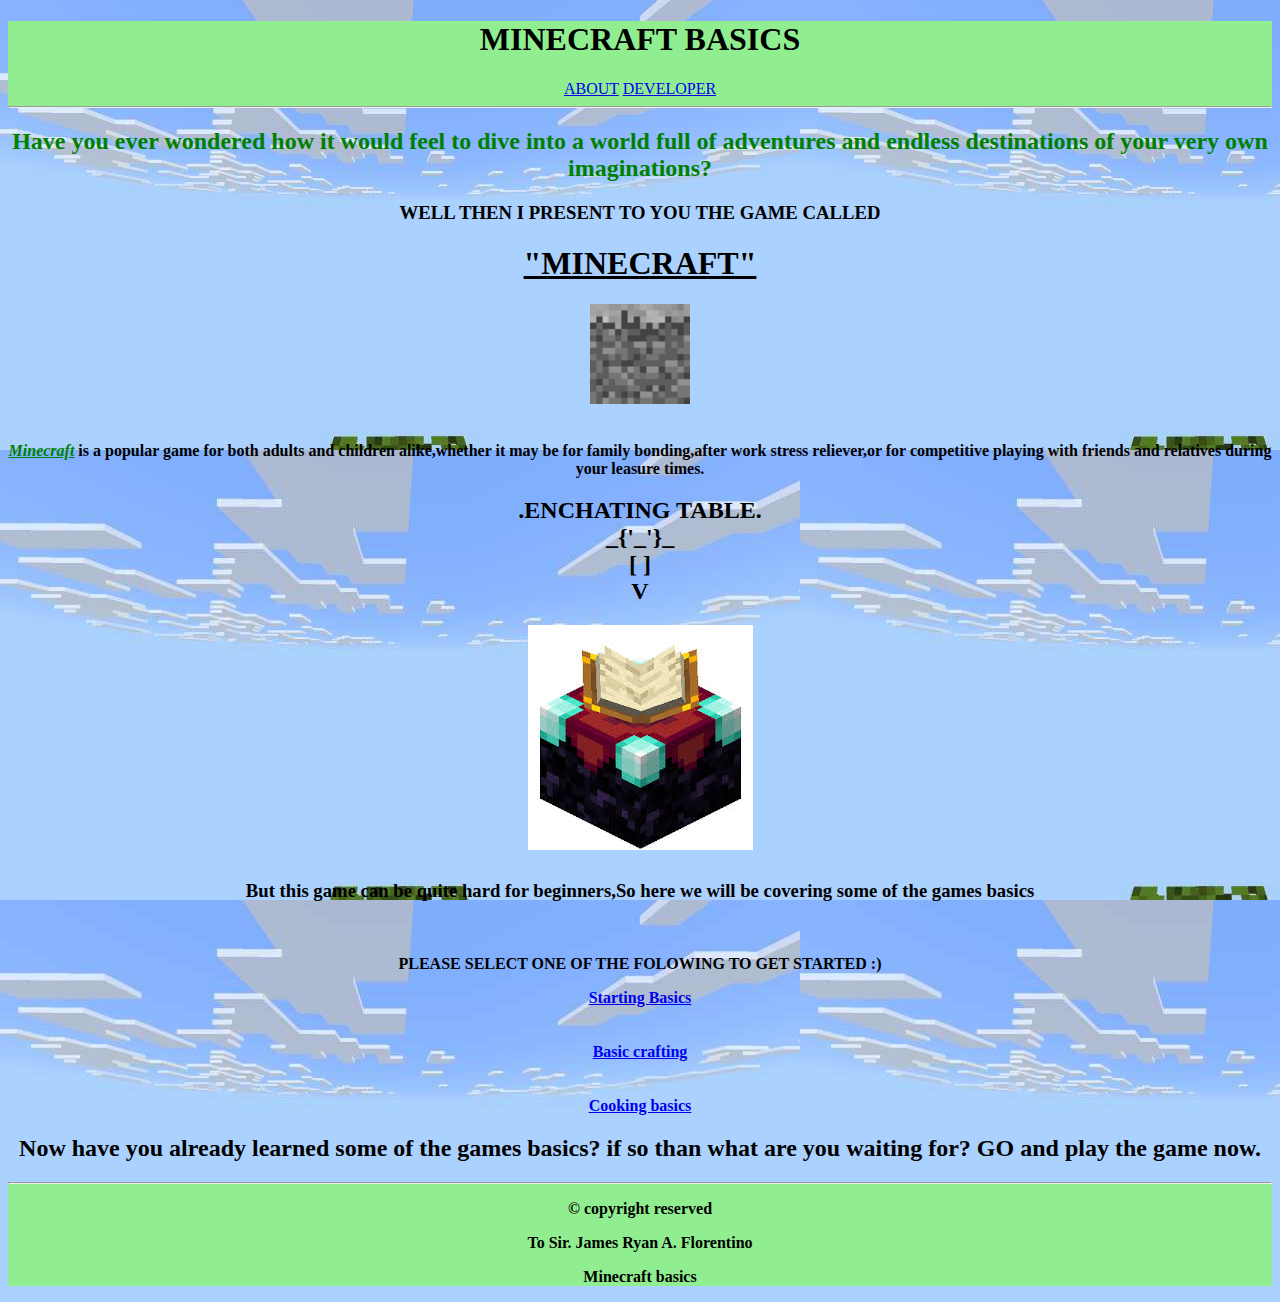
<file: index.html>
<!DOCTYPE HTML>
	 <html> 
		<head>
			<HEADER STYLE="BACKGROUND-COLOR:LIGHTgreen;">
			<title>About Minecraft</title>
			<link rel="stylesheet" href="styles1.css">
			
		
			
		</head>
		
		<body style="background-image: url(sky2.jpg);">
			<h1><center><b> MINECRAFT BASICS</b></center></h1>
			
			 <center>
					<a href="About.html">ABOUT</A>
					<a href="made_by.html">DEVELOPER</A>
			</center>
			
				<hr />
				</header>
				
				
				<CENTER><h2 style=color:green>Have you ever wondered how it would feel to dive into a world full of adventures and endless destinations of your very own imaginations?</U></I></B></h2></CENTER>
				
				
				<center><h3>WELL THEN I PRESENT TO YOU THE GAME CALLED</H3></CENTER>
			
			
			
			
			
				<p><center><h1><u>"MINECRAFT"</u></h1></p></center>
				<center>
				
				<center> 
				
					<img src="sky.png" height=100 width=100>
				
					</center>
				
			
			
				<br />
				
				
				<P><CENTER><b><u style=color:green><I> Minecraft</I><b/></u> is a popular game for both adults and children alike,whether it may be for family bonding,after work stress reliever,or for competitive playing with friends and relatives during your leasure times.  </center></p>
				
				
					<H2>.ENCHATING TABLE. <BR />
					   <B> _{'_'}_</B><BR />
							  [ ]<BR />
						    V<H2>
				<img src="enchant.jpeg">
				
				
			
			<P><h3><B>But this game can be quite hard for beginners,So here we will be covering some of the games basics</B></h3></P>
			
			
				<BR />
			
			<P>PLEASE SELECT <B>ONE OF THE FOLOWING</B> TO GET STARTED :)</P>
		

		
		
			<a href="Starting_basics.html">Starting Basics</A>
				<br />
				<br />
				<br />
			<a href="Basic_crafting.html">Basic crafting</A>
				<br />
				<br />
				<br />
			<a href="Cooking_basics.html">Cooking basics</A>
			
			
			<H2>Now have you already learned some of the games basics? if so than what are you waiting for? GO and play the game now. </H2>
		
		
		<center>
		<footer style="background-color:lightgreen;">
			<hr />
				
					<p>&copy copyright reserved</p>
				    <p> To Sir. James Ryan A. Florentino</p>
					<p>Minecraft basics</p>
			</footer>	
		

		</body>
	 
	 
	 
	 
	 
	 
	 
	 
	 
	 
	 </html>
</file>
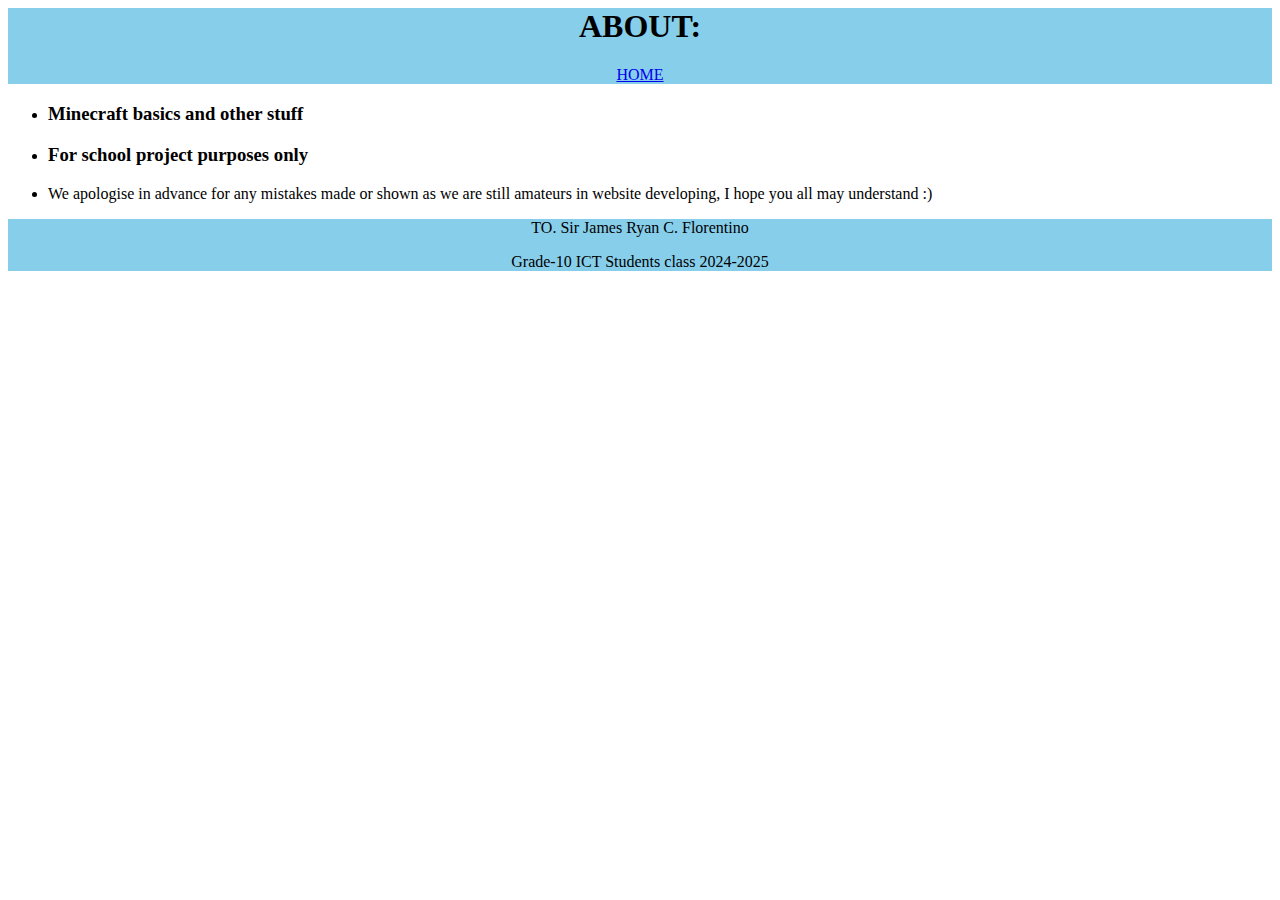
<file: About.html>
<html>
	<body>
	<header style="background-color:skyblue;">
	
		<h1><center>ABOUT:</h1></center>
					
		<div align="center">		
			<a href="index.html">HOME</A>
		</div>	
		
	</header>
		<ul>
	
			<li><h3>Minecraft basics and other stuff </h3>
		
		
		
		
			<li><h3>For school project purposes only</h3>
	
		
		
		
			<li><P> We apologise in advance for any mistakes made or shown as we are still amateurs in website developing, I hope you all may understand :) </P>
		
		</ul>
		
		<footer style="background-color:SKYBLUE;">
		<CENTER>
			<p>TO. Sir James Ryan C. Florentino</p>
			<p>Grade-10 ICT Students class 2024-2025 </p>
		</CENTER>	
	</body>



</html>
</file>
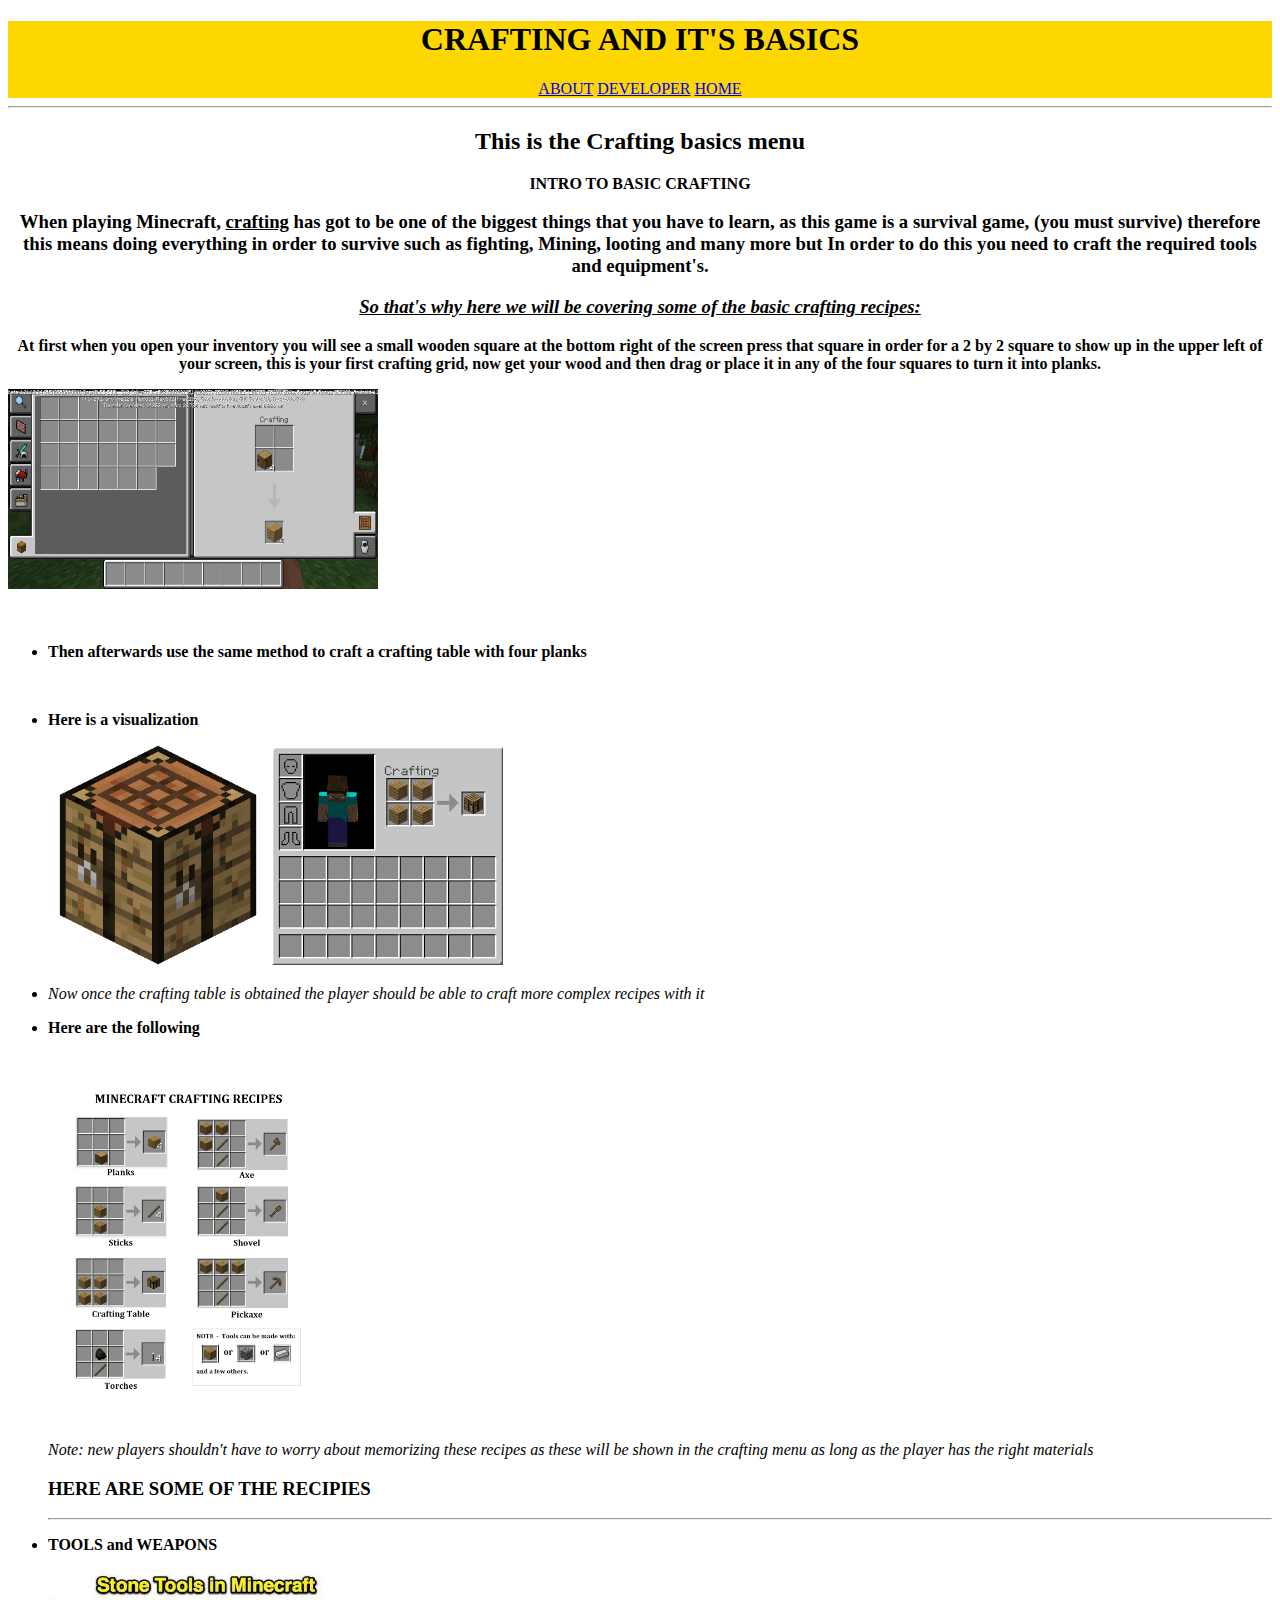
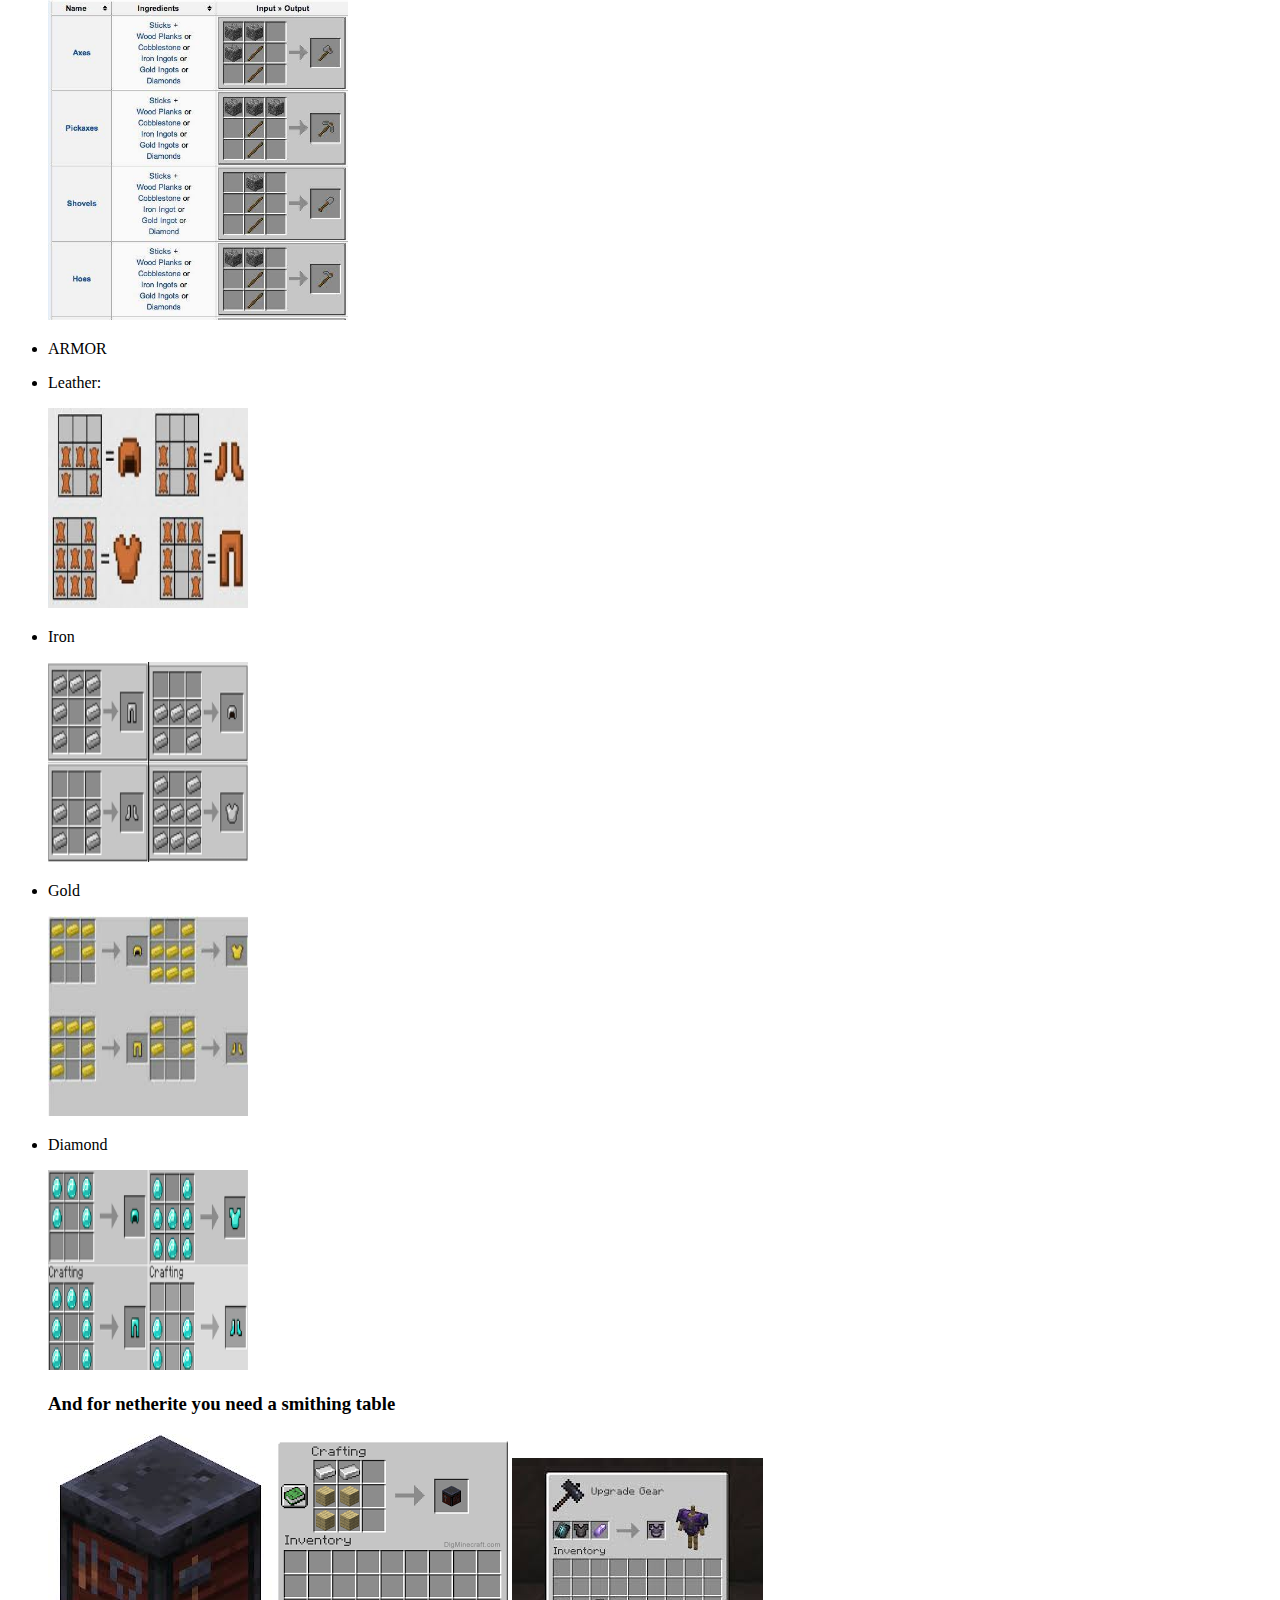
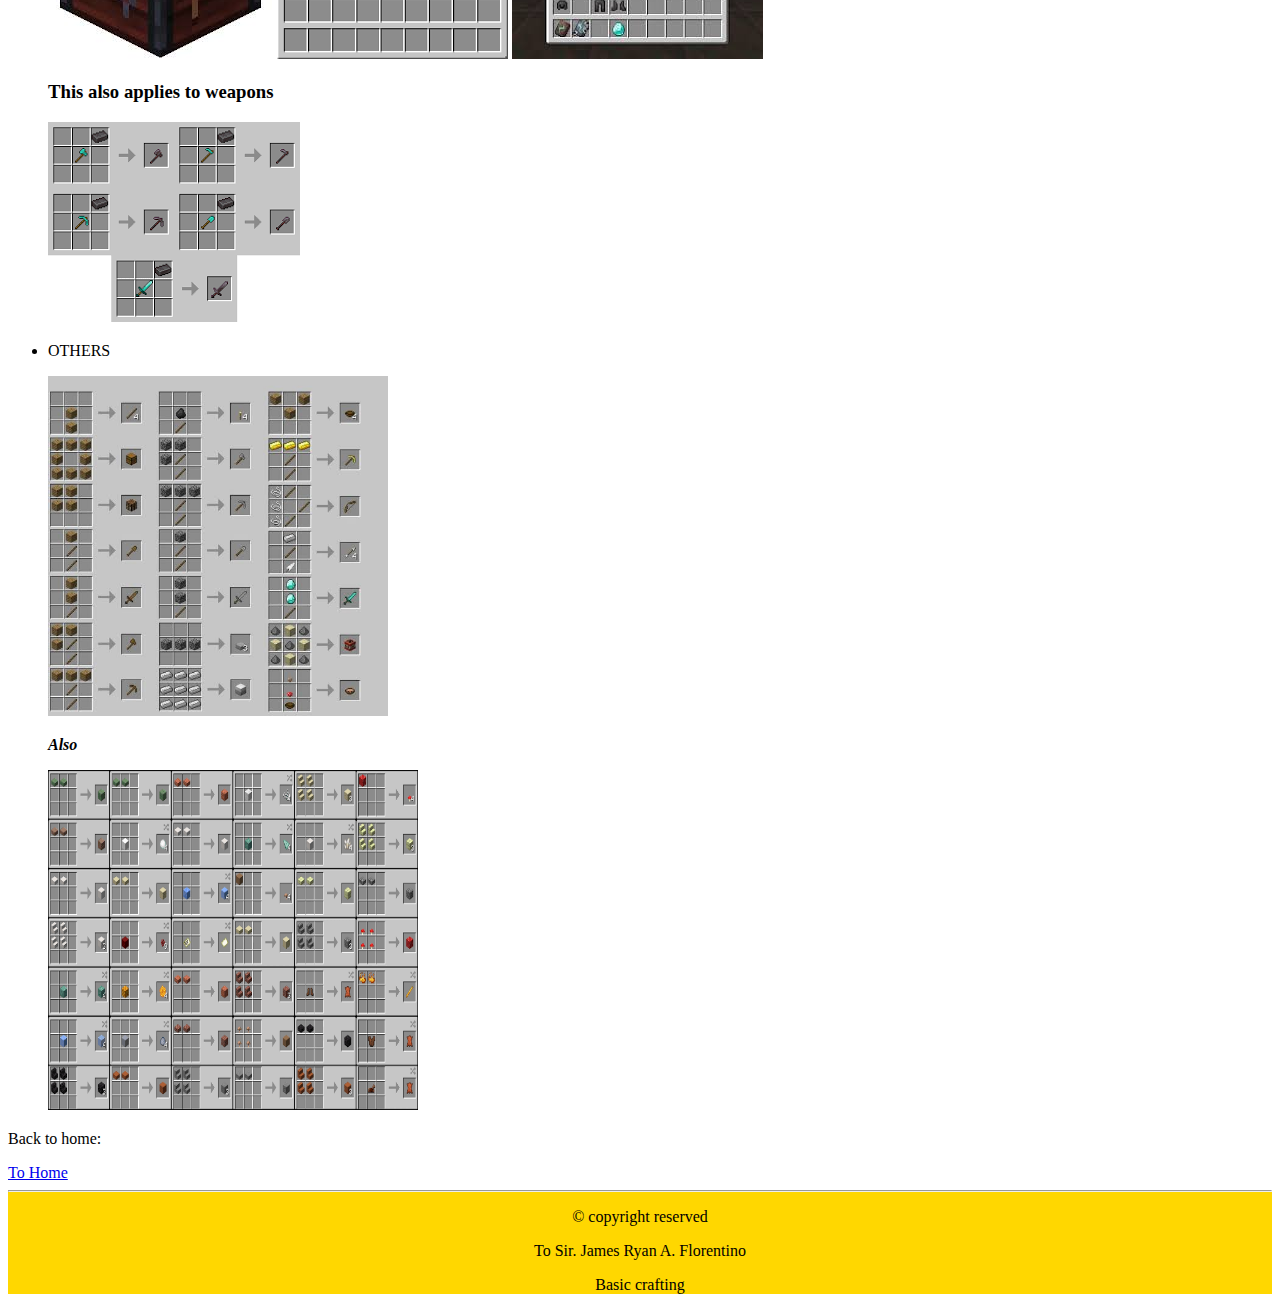
<file: Basic_crafting.html>
<!DOCTYPE HTML>
	 <html> 
		<head>

				<title>Basic Crafting</title>
				<LINK REL="STYLESHEET" HREF="styles3.css">
		</head>
		
		<BODY>
		
			<Header style="background-color:gold;">
				
					<h1><center><b>CRAFTING AND IT'S BASICS</b></center></h1>
				
					<div ALIGN="center">
				
					
						<a href="About.html">ABOUT</A>
						<a href="made_by.html  ">DEVELOPER</A>
						<a href="index.html">HOME</A>
				
				
					</div>
				
			</header>	
			
			
			
			
				<hr />
			<CENTER><P><h2>This is the Crafting basics menu</h2></p></CENTER>

			<p><b><center>INTRO TO BASIC CRAFTING</b></p> 
			
			<p><h3>When playing  <b>Minecraft</b>, <u>crafting</u> has got to be one of the biggest  things that you have to learn, as this game is a survival game, (you must survive) therefore this means doing everything  in order to survive such as fighting, Mining, looting and many more but In order to do this you need to craft the required tools and equipment's.</h3></p>

			<h3><i><b><u>So that's why here we will be covering some of the basic crafting recipes:</u></b></i></h3>
			
			<p><b>At first when you open your inventory you will see a small wooden square at the bottom right of the screen press that square in order for a 2 by 2 square to show up in the upper left of your screen, this is your first crafting grid, now get your wood and then drag or place it in any of the four squares to turn it into planks.</b></center></P>
			
			<img src="CRAFT2.jpg" height="200px" width="370px">
			
			<ul>
	
					<br />
				<li><p><b>Then afterwards use the same method to craft a crafting table with four planks</b></P>
					<br />
					<li><p><b>Here is a visualization</b></P>
					<img src="Crafting_table_2.png" height=220 width=220>
					<img src="crafting_table.png">
				
				<li><p><i>Now once the crafting table is obtained  the player should be able to craft more complex recipes with it</i></p> 
				
				<li><p><b>Here are the following</b></p>
						<br />
					<img src="Basic_crafts.png" height=350>
				
					<p><i>Note: new players shouldn't have to worry about memorizing these recipes as these will be shown in the crafting menu as long as the player has the right materials</I></P>
				
				<p><b><H3>HERE ARE SOME OF THE RECIPIES</h3></B></P>
				<hr />
				
				<LI><P><B>TOOLS and WEAPONS</B></P>
					<img src="crafts.jpeg" height=350 width=300>
				
				
				<li><p>ARMOR</p>
				
				<li><p>Leather:</p>
					<img src="leather.jpeg" height=200 width=200>
					<br />
				<li><p>Iron</p>
					<img src="iron.png" height=200 width=200>
					<br />
				<li><p>Gold</p>
					<img src="gold.jpeg" height=200 width=200>
					<br />
				<li><p>Diamond</p>	
					<img src="diamond.png" height=200 width=200>
					
					
				<p><h3>And for netherite you need a smithing table</h3><P>
				
					<img src="smithing.jpeg">
					<img src="smithing2.png">
					<img src="netheritearmor.jpeg">
					<br />
				<p><h3>This also applies to weapons</h3><P>
				
				<img src="netherite tools.png">
				
				
				
				
				
				
				<li><p>OTHERS</p>
					<IMG src="others1.jpeg" height=340 width=340>
					<br />
				<p><i><b>Also</b></i></p>
					<IMG src="others2.png" height=340 width=370>
			</ul>
			
			
			
			
		<p>Back to home:</p>
		

		<a href="index.html">To Home</A>	
			<footer style="background-color:gold;">
			<hr />
				<center>
					<p>&copy copyright reserved</p>
				    <p> To Sir. James Ryan A. Florentino</p>
					<p>Basic crafting</p>
				
			</footer>	
				</center>
	




			
		</body>
		
		
		
		</html>
</file>
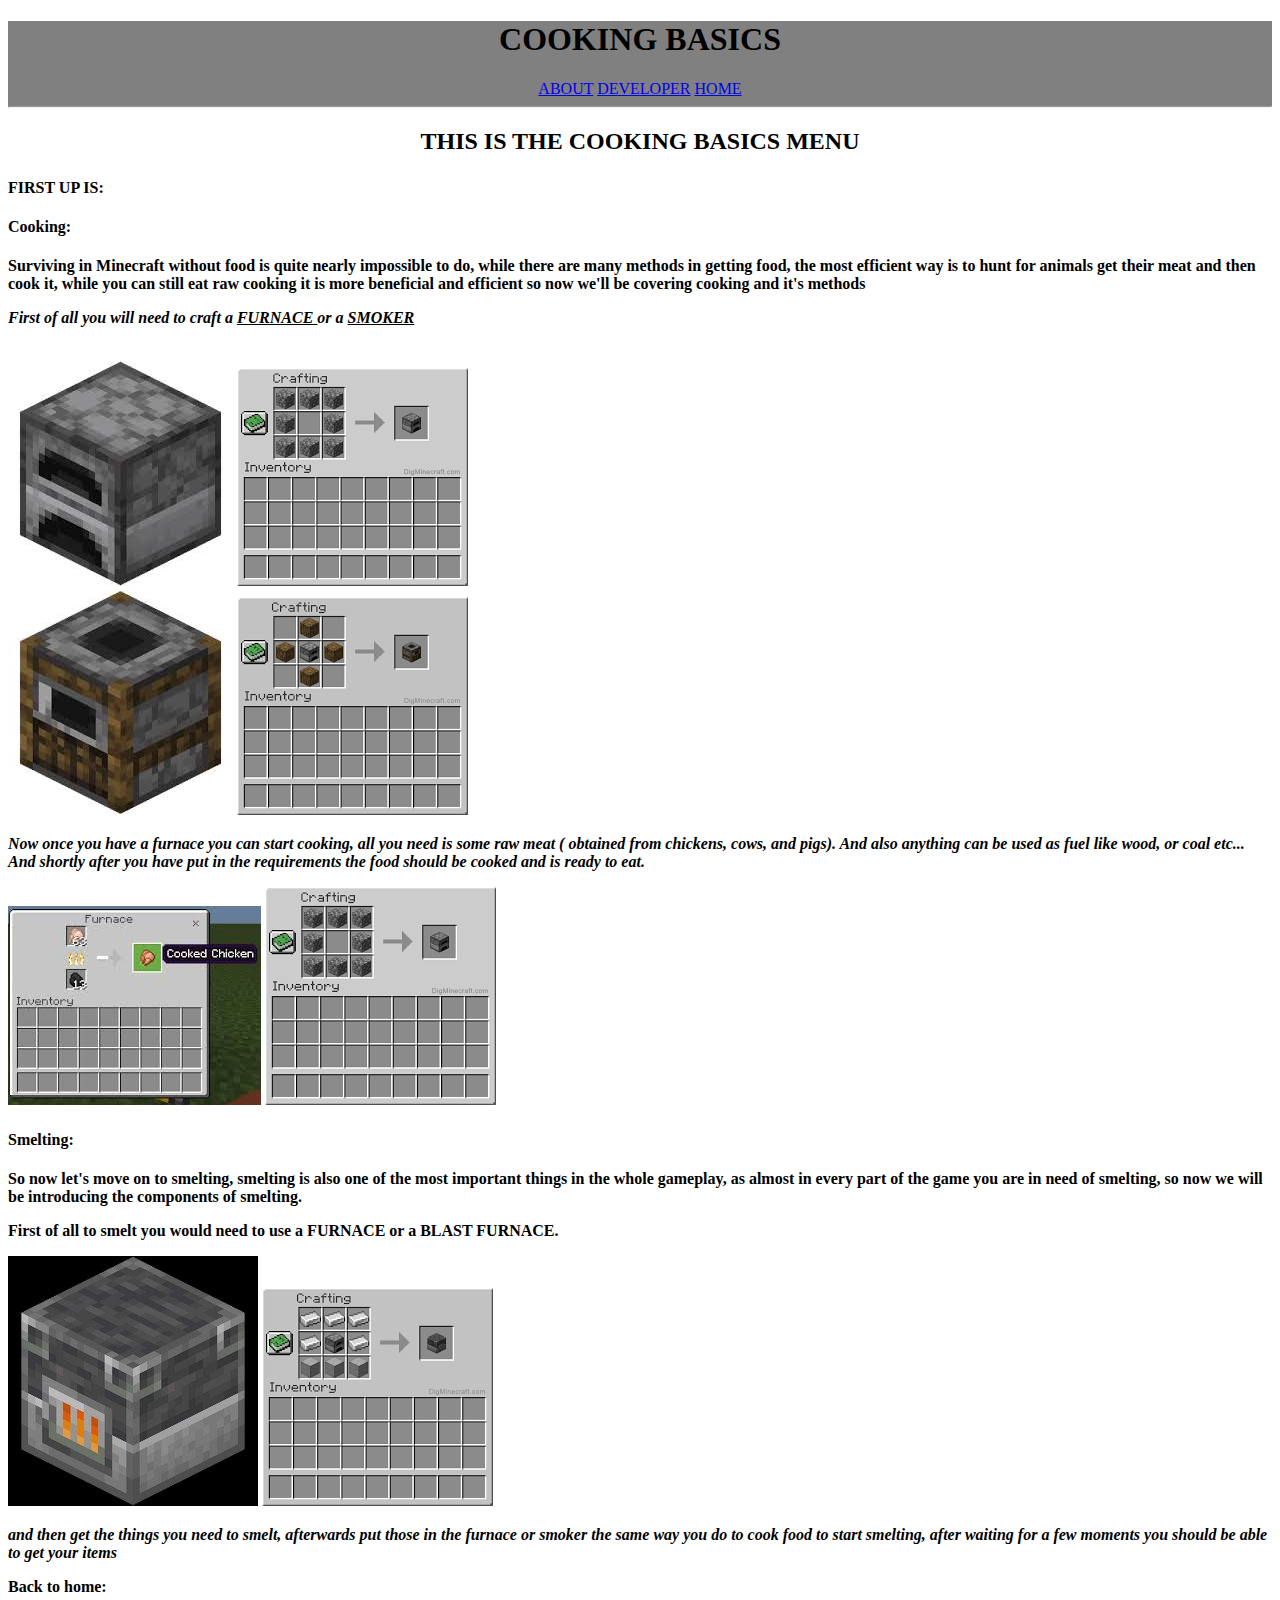
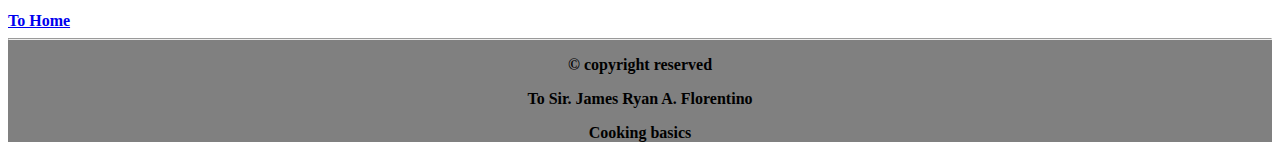
<file: Cooking_basics.html>
<!DOCTYPE HTML>
	 <html> 
		<head>
			
			
				<title>Cooking_basics</title>
				
				
			
			
		</head>
		
		<body>
		
		<header style="background-color:gray;">
					
		
			<h1><center><b>COOKING BASICS</b></center></h1>
				<CENTER>
				<div class="break">
				
					<a href="About.html">ABOUT</A>
					<a href="made_by.html  ">DEVELOPER</A>
					<a href="index.html">HOME</A>
		
				</div>
							</CENTER>
			
				<hr />
			</header>	
				
			<CENTER><p> <h2>THIS IS THE COOKING BASICS MENU</p>	</h3></CENTER>
				
			<p><h4>	FIRST UP IS:</h4></p>
			
			<p><h4>Cooking:</h4></p>
			
			<p><b>Surviving in Minecraft without food is quite nearly impossible to do, while there are many methods in getting food, the most efficient way is to hunt for animals get their meat and then cook it, while you can still eat raw cooking it is more beneficial and efficient so now we'll be covering cooking and it's methods</p></b>

			<p><b><i>First of all you will need to craft a <U>FURNACE </U> or a <U>SMOKER</U></i></b></p>
			
				<br />
				<img src="furnace.jpeg">
				<img src="furnace2.png">
				<br />
				<img src="smoker.jpeg">
				<img src="smoker2.png">


			<p><i><b>Now once you have a furnace you can start cooking, all you need is some raw meat ( obtained from chickens, cows, and pigs). And also anything can be used as fuel like wood, or coal etc... And shortly after you have put in the requirements the food should be cooked and is ready to eat.</i></p></b>
			
				<img src="cooking.jpeg">
				<img src="furnace2.png">
				
				
				
			<p><h4>Smelting:</h4></p>
			
				
			<p><b><h4>So now let's move on to smelting, smelting is also one of the most important things in the whole gameplay, as almost in every part of the game you are in need of smelting, so now we will be introducing the components of smelting.</p></b>
					
			<p><b>First of all to smelt you would need to use a FURNACE or a BLAST FURNACE.</p><b/>
			
				<img src="bfurnace.jpeg">
				<img src="bfurnace2.png">
			
			<p><i><b> and then get the things you need to smelt, afterwards put those in the furnace or smoker the same way you do to cook food to start smelting, after waiting for a few moments you should be able to get your items </p></i></b>
			
			
			
			
			
				<p>Back to home:</p>
		

		<a href="index.html">To Home</A>	
			
			
			
			<footer style="background-color:grey;">
			<hr />
				<center>
					<p>&copy copyright reserved</p>
				    <p> To Sir. James Ryan A. Florentino</p>
					<p>Cooking basics</p>
			</footer>	
			
			
			
	
				
				
		</body>
		
		<footer style= "background-color:grey;">
	
	</html>
</file>
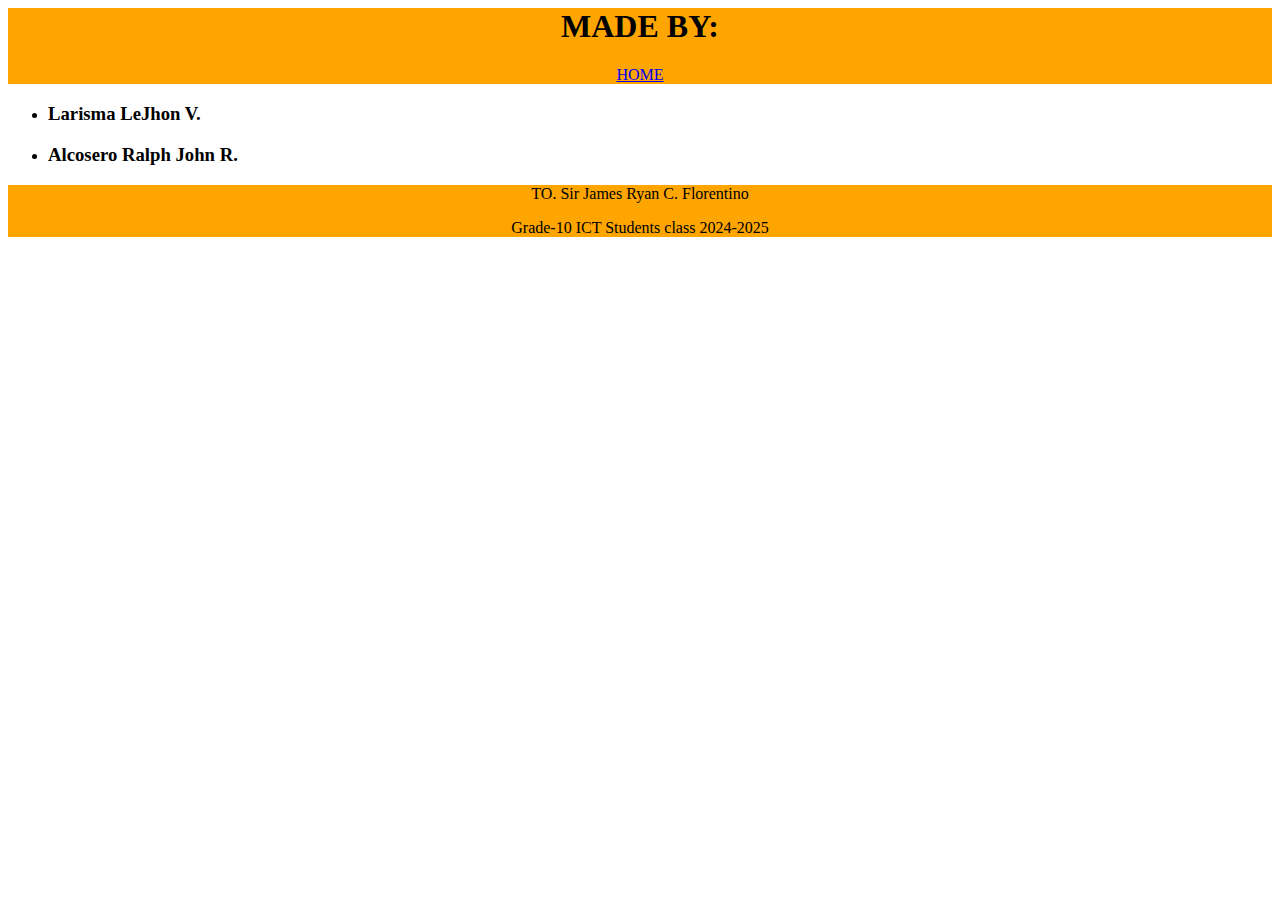
<file: made_by.html>
<html>




	<body>
	
	<header style="background-color:orange;">
		<center>
			<div>
		
			
		
			<h1>MADE BY:</h1>
			
				<a href="index.html">HOME<a>
			
			
			</div>
			
		</center>
	</header>
			
		<ul>
		
			<li><h3>Larisma LeJhon V.</h3>	
			<li><h3>Alcosero Ralph John R. </h3>
		</ul>
	
	<footer style="background-color:orange;">
		<CENTER>
			<p>TO. Sir James Ryan C. Florentino</p>
			<p>Grade-10 ICT Students class 2024-2025 </p>
		</CENTER>	
	
	
	</footer>
	
	</body>
	
</html>
</file>
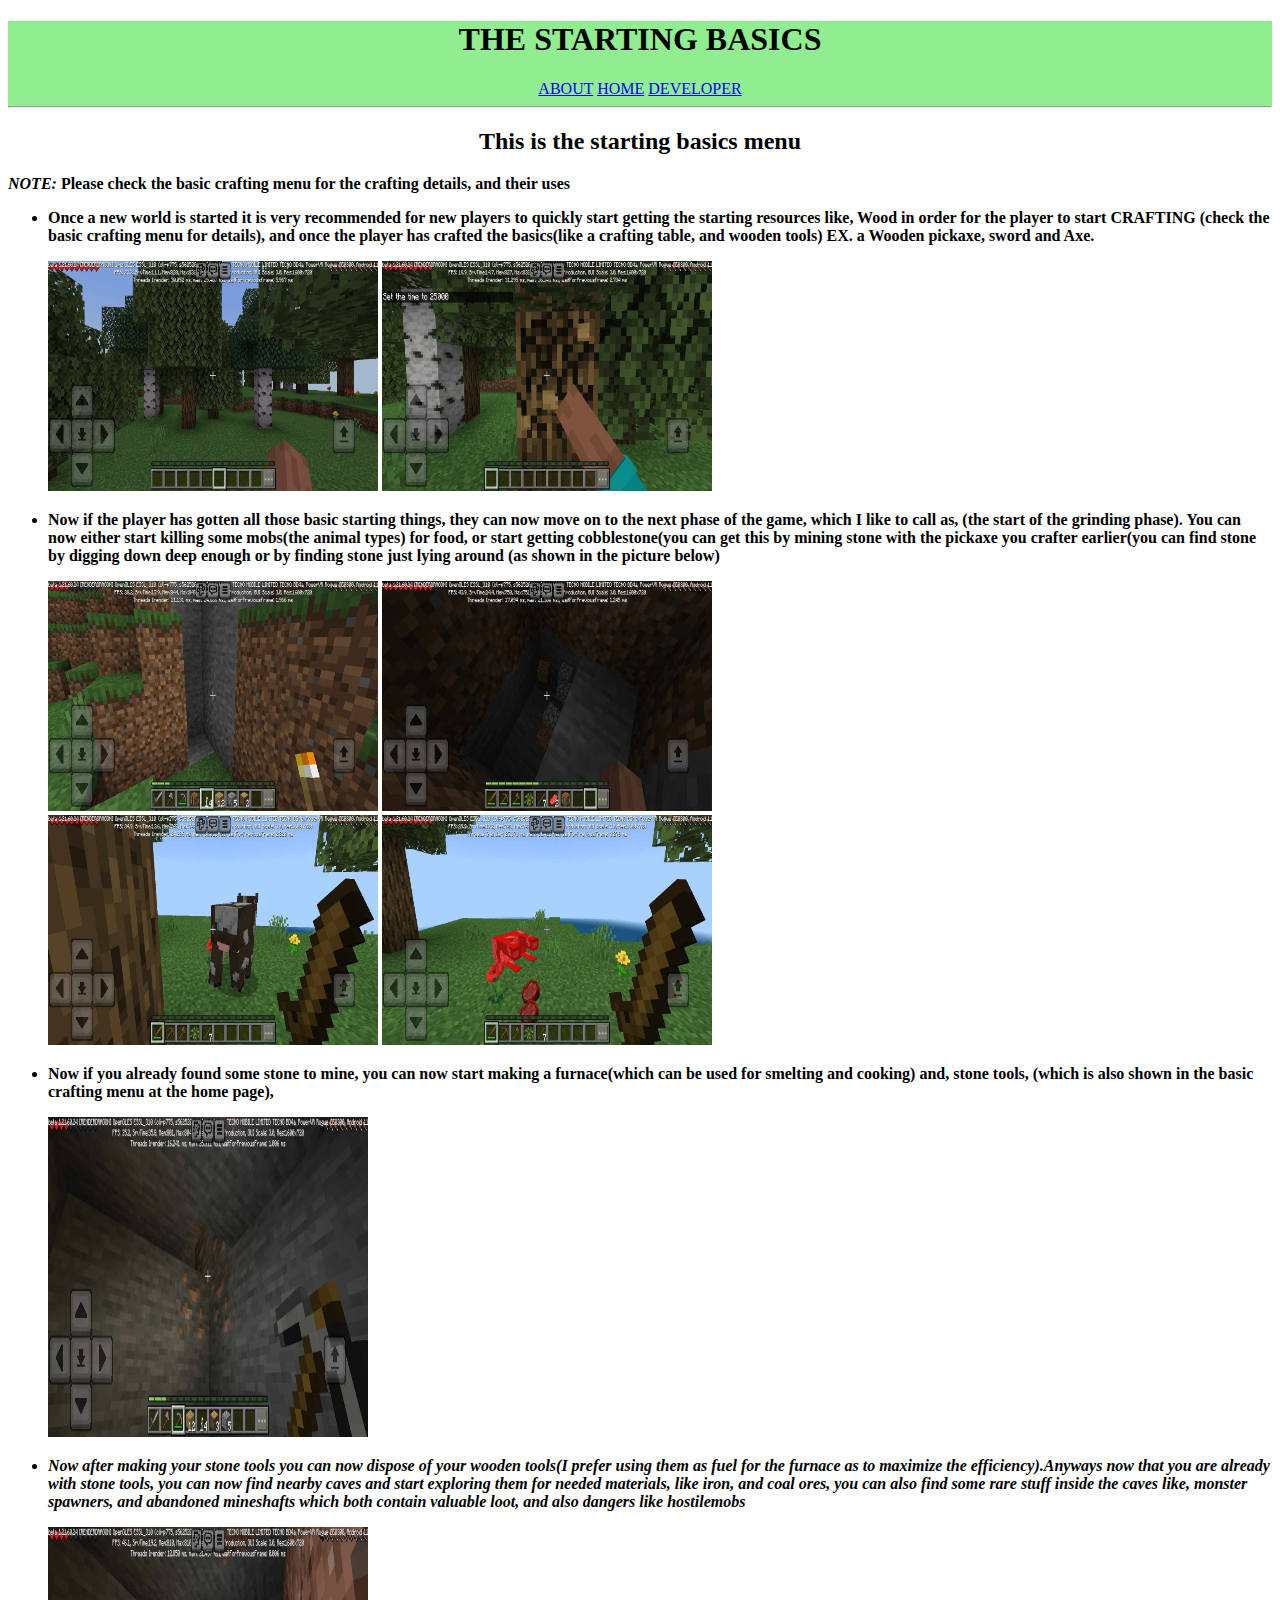
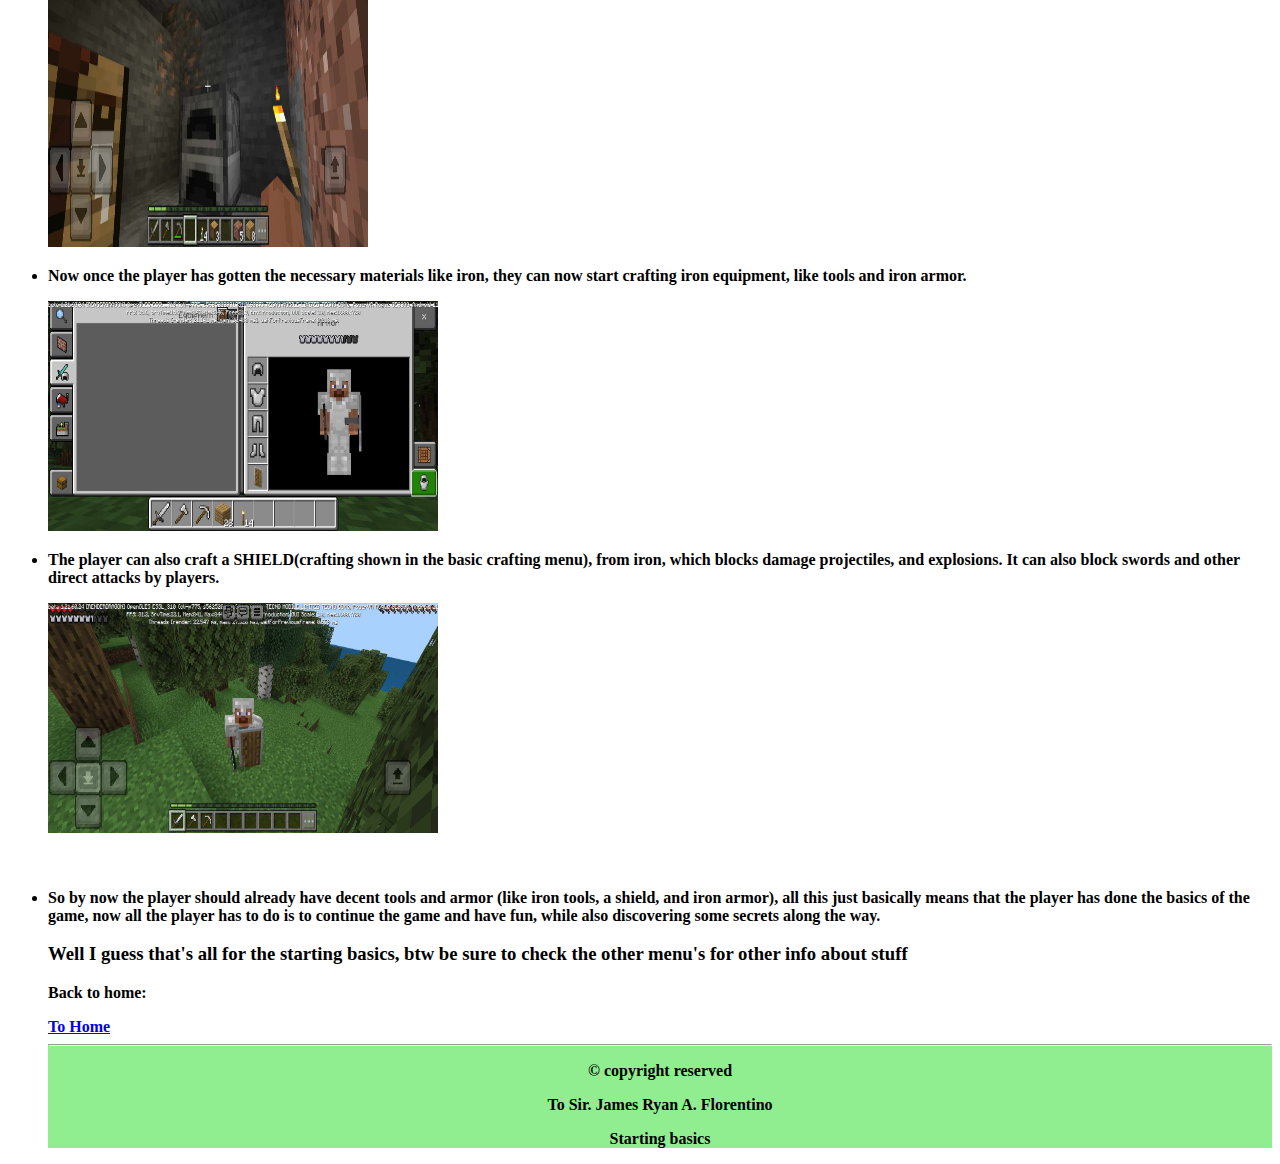
<file: Starting_basics.html>
<!DOCTYPE HTML>
	 <html> 
	 
			<head>
				<title>Starting basics</title>
				<link rel="stylesheet" href="">
			</head>
		
		<body>
			
			<header style="background-color:lightgreen;">
				<center>

				<h1><b>THE STARTING BASICS</b></h1>
				</center>
				
					 <center>
					<a href="About.html">ABOUT</A>
					<a href="index.html">HOME</A>
					<a href="made_by.html">DEVELOPER</A>
			</center>
				
				<hr />
				
				
			</header>
				
				<center>
					
				<H2> This is the starting basics menu</H2>
				
				</center>
				
				<P><B><I>NOTE:</I> Please check the basic crafting menu for the crafting details, and their uses</P>
				
			<ul>
				
				<li><P><B>Once a new world is started it is very recommended for new players to quickly start getting  the starting resources like, Wood  in order for the player to start  CRAFTING (check the basic crafting menu for details), and once the player has crafted the basics(like a crafting table, and wooden tools) EX. a Wooden pickaxe, sword and Axe.</b></P>
				
					<IMG SRC="start3.jpg" width=330 height=230>
					<IMG SRC="start1.jpg" width=330 height=230>
					
				<li><p><b>Now if the player has gotten all those basic starting things, they can now move on to the next phase of the game, which I like to call as, (the start of the grinding phase).  You can now either start killing some mobs(the animal types) for food, or  start getting cobblestone(you can get this by mining stone with the pickaxe you crafter earlier(you can find  stone by digging down deep enough or by finding stone just lying around (as shown in the picture below)</b></p>
				
					<img src="stone1.jpg"width=330 height=230>
					<img src="stone2.jpg"width=330 height=230>
				<br />
					<img src="cow 2.jpg"width=330 height=230> 
					<img src="cow 1.jpg"width=330 height=230>
					
				<li><p><b>Now if you already found some stone to mine, you can now start making a furnace(which can be used for smelting and cooking)  and, stone tools, (which is also shown in the basic crafting menu at the home page),</b></p>
				
					<img src="ore.jpg" height=320 width=320>
				
				
				<li><p><b><i>Now after making  your stone tools you can now  dispose of  your wooden tools(I prefer using them as fuel for the furnace as to maximize the  efficiency).Anyways now that you are already with stone tools,  you can now find nearby caves and start exploring  them for needed materials, like  iron, and coal ores, you can also find some rare stuff inside the caves like, monster spawners, and abandoned mineshafts which both contain valuable loot, and also dangers like hostilemobs</i></b></p>
				
					<img src="cave.jpg" height=320 width=320>
					
					
					
				<li><p><b>Now once the player has gotten the necessary materials like iron, they can now start crafting iron equipment, like tools and  iron armor.<B/></p>
				
					<img src="iron armor1.jpg"width=390 height=230>
				<li><p><b>The player can also craft a SHIELD(crafting shown in the basic crafting menu), from iron, which blocks damage projectiles, and explosions. It can also block swords and other direct attacks by players.</b></p>
				
					<img src="shield1.jpg" width=390 height=230>
					
					<br />
					<br />
					<br />
					
				<li><p><B>So by now the player should already have  decent  tools and armor (like iron tools, a shield, and iron armor), all this just basically means that the player has done  the basics of the game, now all the player has to do is to continue the game and have fun, while also discovering some secrets along the way.  </b></p>
				
				<h3>Well I guess that's all  for the starting basics, btw be sure to check the other menu's for other info about stuff </h3>
				
				<p>Back to home:</p>
		

		<a href="index.html">To Home</A>	
			
			
			<footer style="background-color:lightgreen;">
			<hr />
				<center>
					<p>&copy copyright reserved</p>
				    <p> To Sir. James Ryan A. Florentino</p>
					<p>Starting basics</p>
			
			
			
			</footer>
				
			
		</body>
		
	</html>
</file>
<file: styles1.css>
.navbar{
	color:red;
	text-align:center;
}


html{

	background-image: src=sky2.jpeg;

}	

.HEAD1{
	
	COLOR:GREEN;
}
</file>
<file: styles3.css>
html{
	
	background-color:;
	
}
</file>
